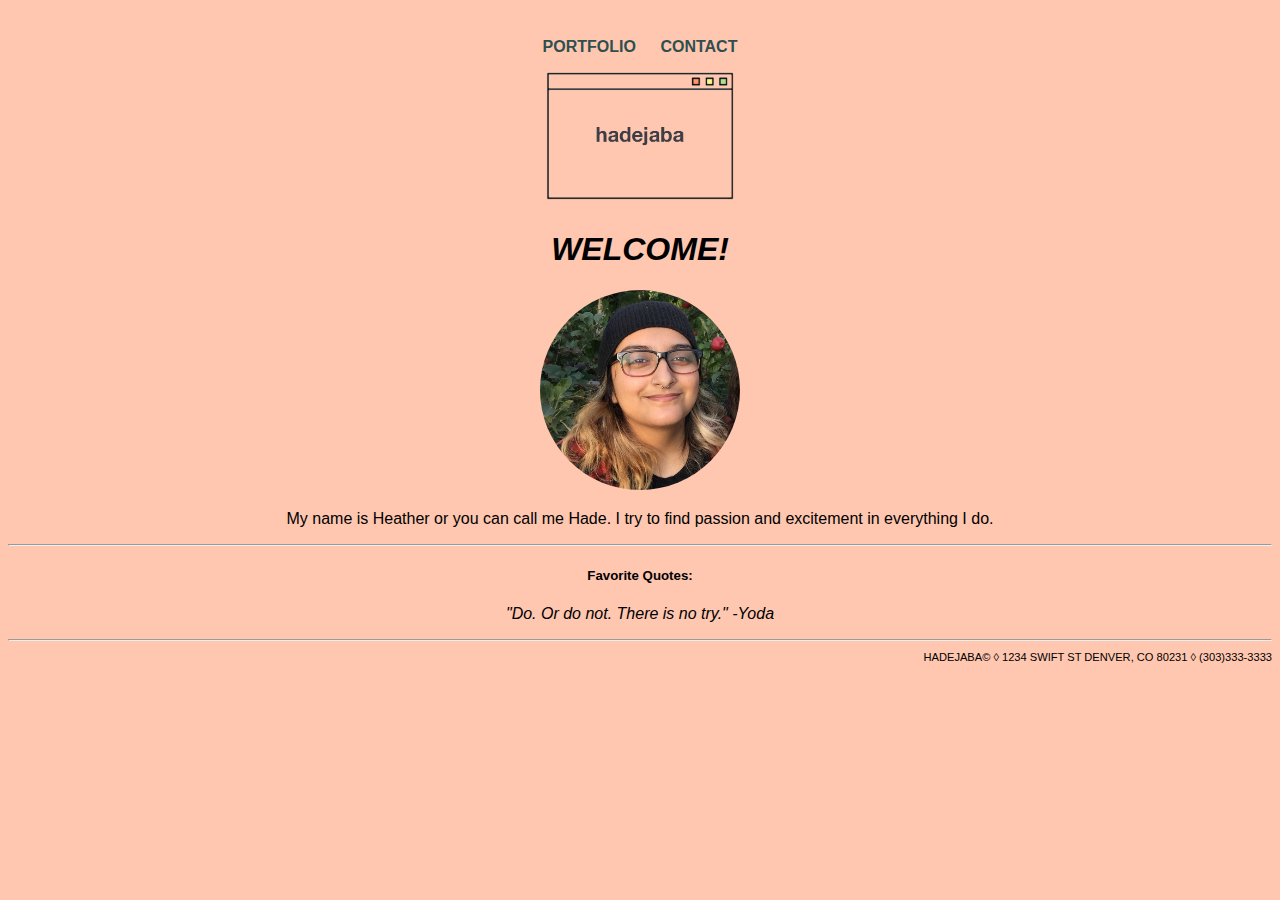
<file: index.html>
<!DOCTYPE html>
<html lang="en">

<head>
    <meta charset="UTF-8">
    <meta name="viewport" content="width=device-width, initial-scale=1.0">
    <link rel="stylesheet" type="text/css" href="style.css">
    <title>Document</title>
</head>

<body>
    <header>
        <nav>
            <ul>
                <li><a href="portfolio.html">Portfolio</a></li>
                <li><a href="contact.html">Contact</a></li>
            </ul>
        </nav>
        <img src="images/notepad.png" width="200" height="140" alt="logo">
        <h1><i>Welcome!</i></h1>
        <img class="circle" src="images/me1.JPG" width="200" height="200" alt="Photo of me">
    </header>

    <main>
        <p>My name is Heather or you can call me Hade. I try to find passion and excitement in everything I do.
        </p>
        <hr>
        <article>
            <h5>Favorite Quotes:</h5>
            <p><i>"Do. Or do not. There is no try." -Yoda</i></p>
        </article>
    </main>
    <hr>
    <footer>
        <small>hadejaba&copy; &loz; 1234 Swift St Denver, CO 80231 &loz; (303)333-3333
        </small>
    </footer>

</body>

</html>
</file>
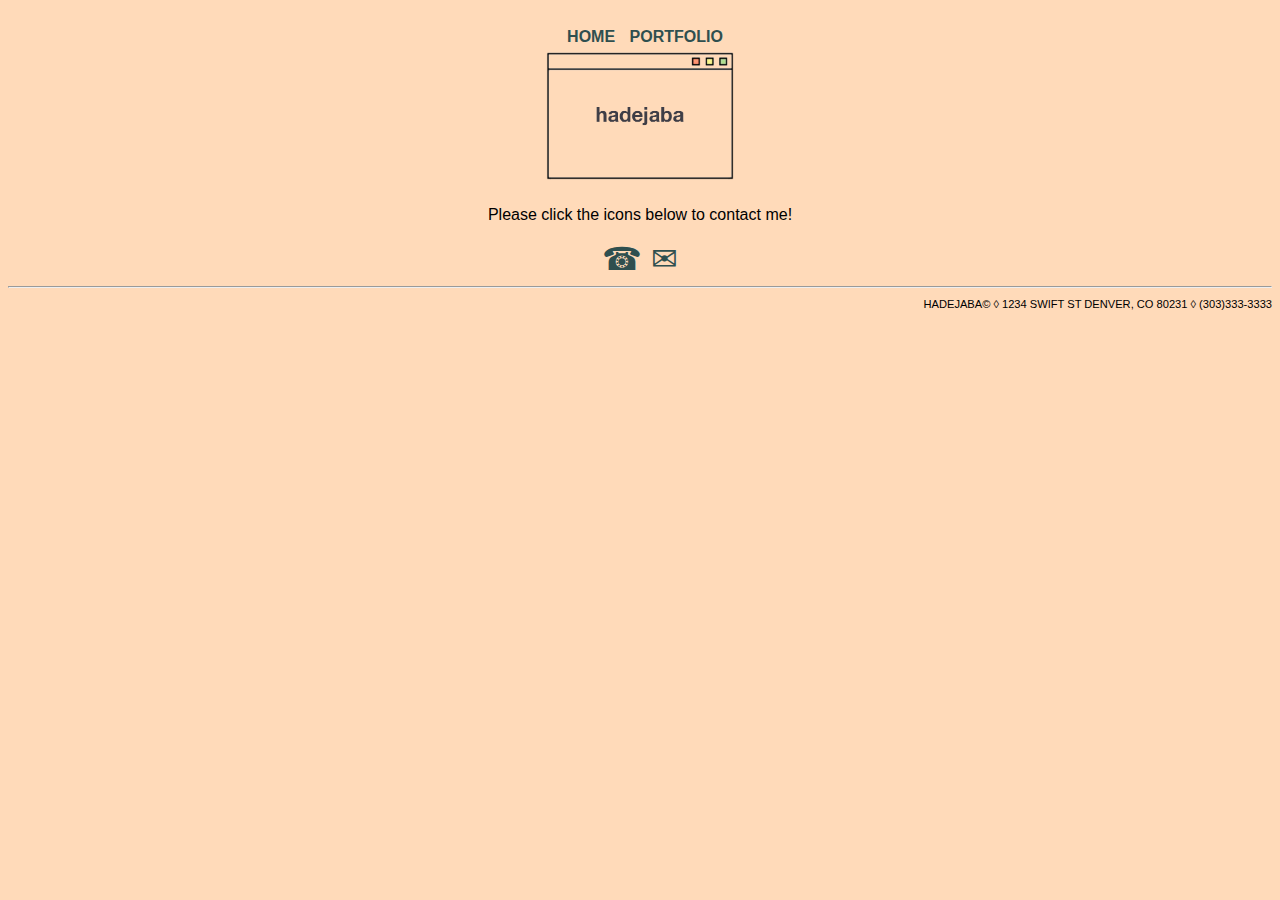
<file: contact.html>
<!DOCTYPE html>
<html lang="en">

<head>
    <meta charset="UTF-8">
    <meta name="viewport" content="width=device-width, initial-scale=1.0">
    <link rel="stylesheet" type="text/css" href="contact.css">
    <title>Document</title>
</head>

<body>
    <header>
        <nav>
            <ul>
                <li><a href="index.html">Home</a></li>
                <li><a href="portfolio.html">Portfolio</a></li>
            </ul>
        </nav>
        <img src="images/notepad.png" width="200" height="140" alt="logo">
    </header>

    <main>
        <p>Please click the icons below to contact me!</p>
        <ul>
            <li><a href="tel:303-859-1225">&#9742;</a></li>
            <li><a href="mailto: heatheragiron@gmail.com">&#9993;</a></li>
        </ul>
    </main>
    <hr>
    <footer>
        <small>
            hadejaba&copy; &loz; 1234 Swift St Denver, CO 80231 &loz; (303)333-3333
        </small>
    </footer>
</body>

</html>
</file>
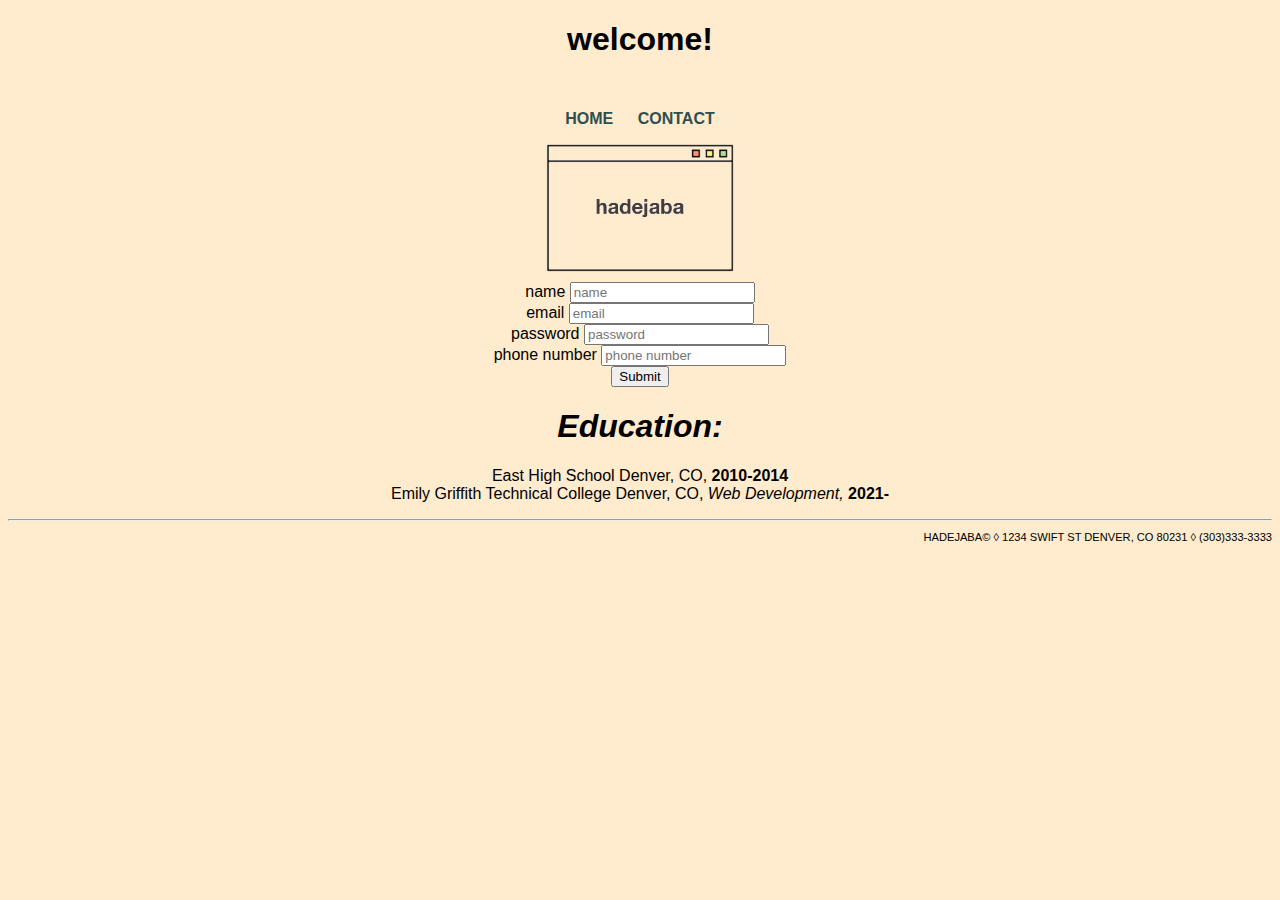
<file: portfolio.html>
<!DOCTYPE html>
<html lang="en">

<head>
    <meta charset="UTF-8">
    <meta name="viewport" content="width=device-width, initial-scale=1.0">
    <link rel="stylesheet" type="text/css" href="portfolio.css">
    <title>Document</title>
</head>

<body>
    <header>
        <h1>welcome!</h1>
        <nav>
            <ul>
                <li><a href="index.html">Home</a></li>
                <li><a href="contact.html">Contact</a></li>
            </ul>
        </nav>
        <img src="images/notepad.png" width="200" height="140" alt="logo">

        <form id="myform" action="https://hadejaba.github.io/Semantic-HTML/portfolio.html" method="get">
            <label for="name">name</label>
            <input type="text" id="name" placeholder="name">
            <br>
            <label for="email">email</label>
            <input type="email" id="email" placeholder="email">
            <br>
            <label for="password">password</label>
            <input type="password" id="password" placeholder="password">
            <br>
            <label for="password">phone number</label>
            <input type="tel" id="phone" placeholder="phone number">
            <br>
            <input type="submit" id="submit">
        </form>

    </header>
    <main>
        <h1><strong><i>Education:</i></strong>
        </h1>
        <p>
        <ul>
            <li>East High School Denver, CO, <strong>2010-2014</strong></li>
            <li>Emily Griffith Technical College Denver, CO, <i>Web Development,</i> <strong>2021-</strong></li>
        </ul>
        </p>
    </main>
    <hr>
    <footer>
        <small>
            hadejaba&copy; &loz; 1234 Swift St Denver, CO 80231 &loz; (303)333-3333
        </small>
    </footer>

</body>

</html>
</file>
<file: style.css>
body {
    background-color: rgb(255, 199, 176);
    text-align: center;
    font-family: Arial, Helvetica, sans-serif;
}

h1 {
    text-transform: uppercase;
}

nav {
    color: dimgray;
    font-weight: bold;
}

nav ul {
    margin: 0;
    padding: 0;
    list-style: none;
}

nav li {
    display: inline-block;
    padding: 10px;
    margin-top: 20px;
}

nav a {
    color: darkslategray;
    text-decoration: none;
    text-transform: uppercase;
}

.circle {
    border-radius: 50%;
}

footer {
    text-transform: uppercase;
    font-size: smaller;
    font-weight: 300;
    text-align: right;
}
</file>
<file: contact.css>
body { background-color: peachpuff;
text-align: center;
font-family: Arial, Helvetica, sans-serif;
}

    nav {
        color: dimgray;
        font-weight: bold;
    }
    
    nav ul {
        margin: 0;
        padding: 0;
        list-style: none;
    }
    
    nav li {
        display: inline-block;
        margin-left: 10px;
        margin-top: 20px;
    }
    
    nav a {
        color: darkslategray;
        text-decoration: none;
        text-transform: uppercase;
    }

    main ul {
        margin: 0;
        padding: 0;
        list-style: none;
        font-size: xx-large;
    }

    main li {
        display: inline-block;
        padding: 0px;
        margin-top: 0px;
    }
    main li a {
        color: darkslategrey;
        text-decoration: none;
    }

    footer {
        text-transform: uppercase;
        font-size: smaller;
        font-weight: 300;
        text-align: right;
    }
</file>
<file: portfolio.css>
body { background-color: blanchedalmond;
    font-family: Arial, Helvetica, sans-serif;
    text-align: center;
}

    nav {
        color: dimgray;
        font-weight: bold;
    }
    
    nav ul {
        margin: 0;
        padding: 0;
        list-style: none;
    }
    
    nav li {
        display: inline-block;
        padding: 10px;
        margin-top: 20px;
    }
    
    nav a {
        color: darkslategray;
        text-decoration: none;
        text-transform: uppercase;
    }

    main ul {
        margin: 0;
        padding: 0;
        list-style: none;
    }

    main li {
        padding: 0px;
        margin-top: 0px;
    }

    footer {
        text-transform: uppercase;
        font-size: smaller;
        font-weight: 300;
        text-align: right;
    }
</file>
